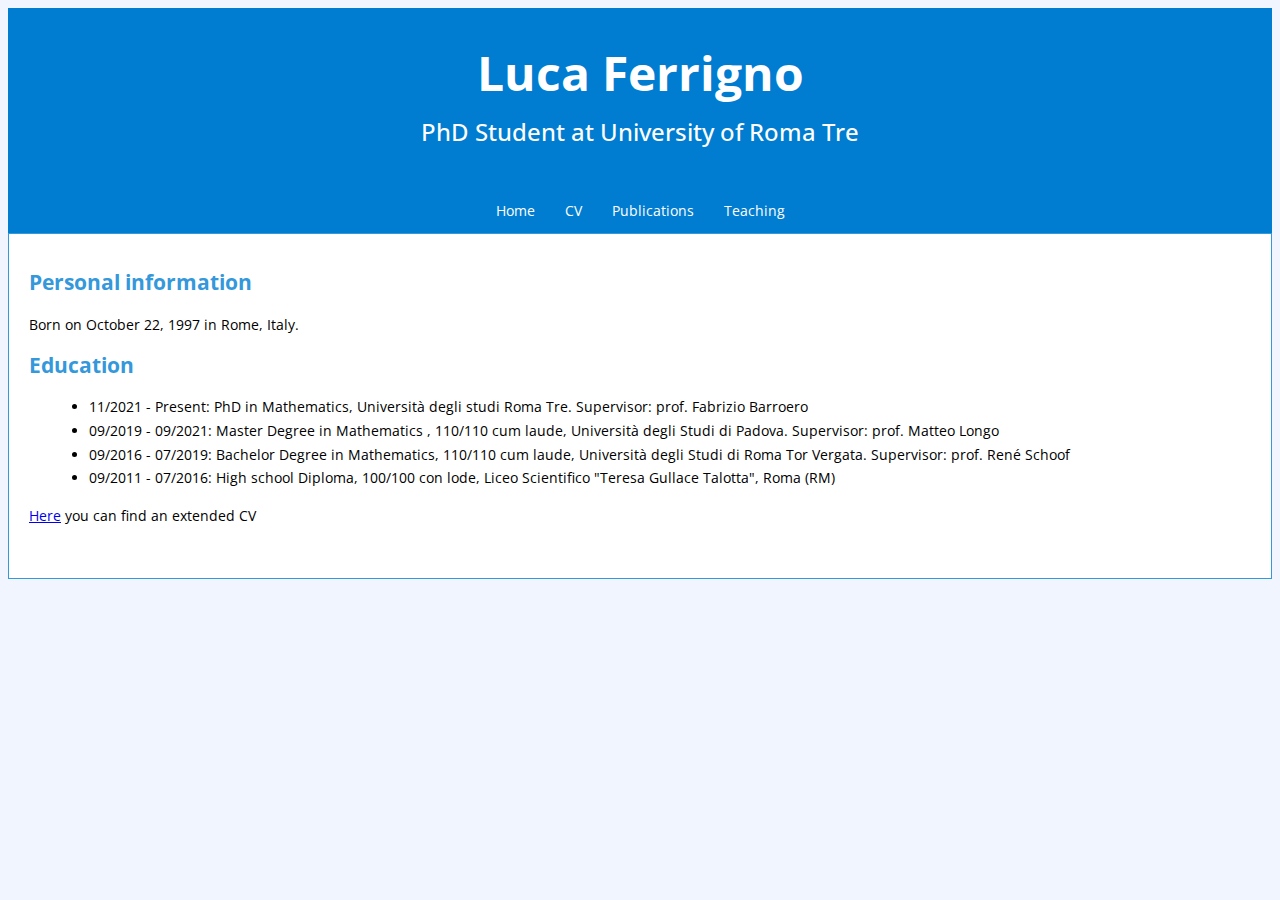
<file: cv.html>
<!DOCTYPE html>
<html lang="en">
<head>
    <meta charset="UTF-8">
    <meta name="viewport" content="width=device-width, initial-scale=1.0">
    <title>CV</title>
    <link rel="stylesheet" href="style2.css">
</head>
<body>
    <header>
        <h1>Luca Ferrigno</h1>
        <p>PhD Student at University of Roma Tre</p>
    </header>

  <nav>
          <ul>
              <li><a href="index.html">Home</a></li>
              <li><a href="cv.html">CV</a></li>
              <li><a href="publications.html">Publications</a></li>
              <li class="dropdown">
                <a href="teaching.html" class="dropbtn">Teaching</a>
                <div class="dropdown-content">
                    <a href="olimpiadi.html">Olimpiadi della Matematica</a>
                </div>
                  </li>
              <!-- Add more links as needed -->
          </ul>
      </nav>


    <main>
        <section id="about">
            <h2>Personal information</h2>
            <p>Born on October 22, 1997 in Rome, Italy.</p> 

            <h2>Education</h2>
            <ul>
                <li>11/2021 - Present: PhD in Mathematics, Università degli studi Roma Tre. Supervisor: prof. Fabrizio Barroero</li>
                <li>09/2019 - 09/2021: Master Degree in Mathematics , 110/110 cum laude, Università degli Studi di Padova. Supervisor: prof. Matteo Longo</li>
                <li>09/2016 - 07/2019: Bachelor Degree in Mathematics, 110/110 cum laude, Università degli Studi di Roma Tor Vergata. Supervisor: prof. René Schoof</li>
                <li>09/2011 - 07/2016: High school Diploma, 100/100 con lode, Liceo Scientifico "Teresa Gullace Talotta",  Roma (RM)</li>
                <!-- Add more publications as needed -->
            </ul>
            <p><a href="https://drive.google.com/file/d/1IMVIT9uUKYJjTkW9wOow3Mlx0tVfoE_9/view?usp=drive_link">Here</a> you can find an extended CV</p>
        </section>
        
</body>
</html>
</file>
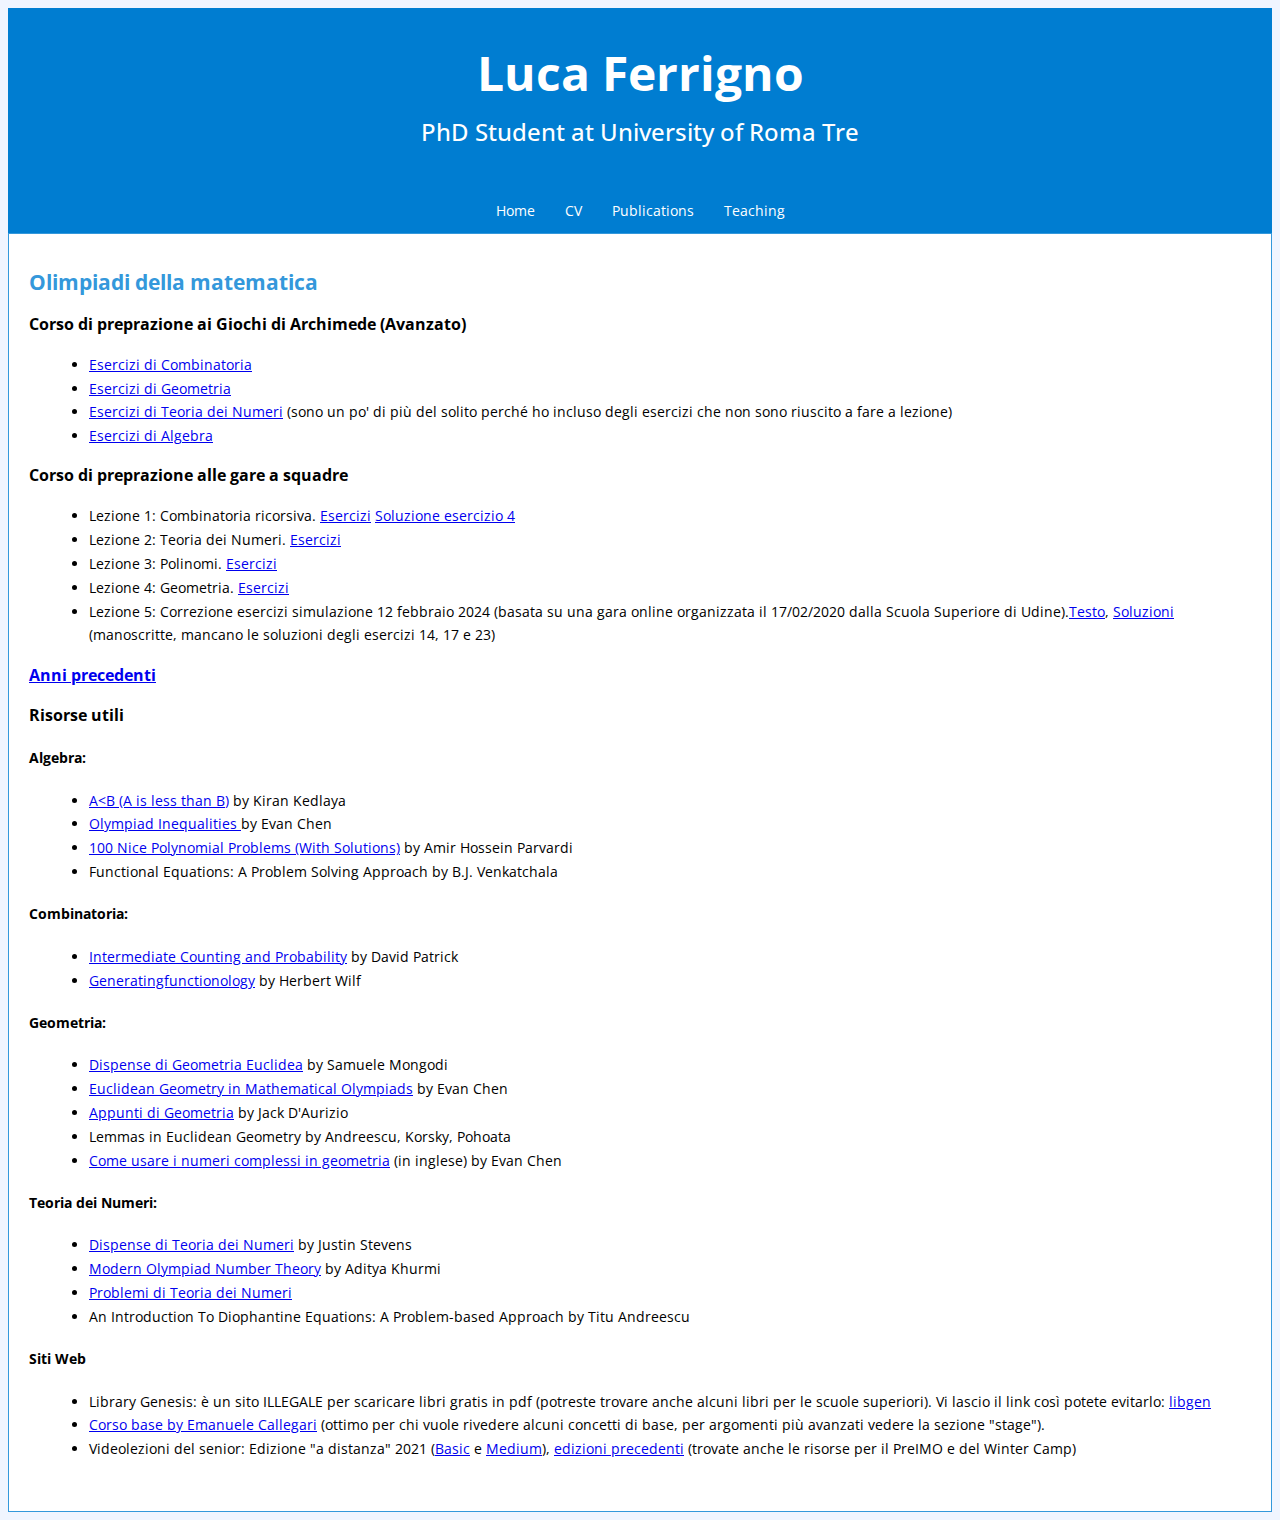
<file: olimpiadi.html>
<!DOCTYPE html>
<html lang="en">
<head>
    <meta charset="UTF-8">
    <meta name="viewport" content="width=device-width, initial-scale=1.0">
    <title>Olimpiadi</title>
    <link rel="stylesheet" href="style2.css">
</head>
<body>
    <header>
        <h1>Luca Ferrigno</h1>
        <p>PhD Student at University of Roma Tre</p>
    </header>

  <nav>
          <ul>
              <li><a href="index.html">Home</a></li>
              <li><a href="cv.html">CV</a></li>
              <li><a href="publications.html">Publications</a></li>
              <li class="dropdown">
                <a href="teaching.html" class="dropbtn">Teaching</a>
                <div class="dropdown-content">
                    <a href="olimpiadi.html">Olimpiadi della Matematica</a>
                </div>
                  </li>
              <!-- Add more links as needed -->
          </ul>
      </nav>


    <main>
        <section id="Olimpiadi">
            <h2>Olimpiadi della matematica</h2>
            <h3>Corso di preprazione ai Giochi di Archimede (Avanzato)</h3> 
            <ul>
                <li><a href="https://drive.google.com/file/d/1GTP71YWjTFhYSR1S6apyWL6iMBzD2vjM/view?usp=sharing">Esercizi di Combinatoria</a></li>
                <li><a href="https://drive.google.com/file/d/1eb0c41EW5BJDPGYPL8kQrTxxICy69T9m/view?usp=sharing">Esercizi di Geometria</a></li>
                <li><a href="https://drive.google.com/file/d/1TbEDweYX8IOy9o1Dy3cOCxqQITXHBiQ4/view?usp=sharing">Esercizi di Teoria dei Numeri</a> (sono un po' di più del solito perché ho incluso degli esercizi che non sono riuscito a fare a lezione)</li>
                <li><a href="https://drive.google.com/file/d/1NRfTUx6conUkk34-9sKOlQnE3bMkaYWu/view?usp=sharing">Esercizi di Algebra</a></li>     
            </ul>


            <h3>Corso di preprazione alle gare a squadre</h3>
            <ul>
                <li>Lezione 1: Combinatoria ricorsiva. <a href="https://drive.google.com/file/d/1t27j4jMxkK3IeJ72FYhrUbNGL0z9Gd_m/view?usp=sharing">Esercizi</a> <a href="https://drive.google.com/file/d/1CkLT2gEkzLrObmH7VPaxrOh6rGbIorg1/view?usp=sharing">Soluzione esercizio 4</a></li>
                <li>Lezione 2: Teoria dei Numeri. <a href="https://drive.google.com/file/d/1ufdaAygTTcNY0L_57_NGzMhrgTsbNlse/view?usp=sharing">Esercizi</a></li>
                <li>Lezione 3: Polinomi. <a href="https://drive.google.com/file/d/1ntc7bf5NBMtu0a1sJrl2WKKSO2bwz_bA/view?usp=sharing">Esercizi</a></li>
                <li>Lezione 4: Geometria. <a href="https://drive.google.com/file/d/1lLbxt0PO5VH7q7pMnwRVnSnUX-IK85Eh/view?usp=sharing">Esercizi</a></li>
                <li>Lezione 5: Correzione esercizi simulazione 12 febbraio 2024 (basata su una gara online organizzata il 17/02/2020 dalla Scuola Superiore di Udine).<a href="https://drive.google.com/file/d/1B-A_BlrkjyXxUojDJ5mu9WHGQabdObid/view?usp=sharing">Testo</a>, <a href="https://drive.google.com/file/d/1P1VEUGl2p2SE26j7ty0__VpjGMDXm-Xg/view?usp=sharing">Soluzioni</a> (manoscritte, mancano le soluzioni degli esercizi 14, 17 e 23)</li>
            </ul>

            <h3><a href="olimpiadi_past.html">Anni precedenti</a></h3>
            
            <h3>Risorse utili</h3>
                    <h4>Algebra:</h4>
                    <ul>
                        <li><a href="https://artofproblemsolving.com/articles/files/KedlayaInequalities.pdf">A&ltB (A is less than B)</a> by Kiran Kedlaya</li>
                        <li><a href="https://web.evanchen.cc/handouts/Ineq/en.pdf">Olympiad Inequalities </a> by Evan Chen</li>
                        <li><a href="https://drive.google.com/file/d/1nPumcZNHi6M6vgG482oZUwgWxEpnq5Ku/view?usp=sharing">100 Nice Polynomial Problems (With Solutions)</a> by Amir Hossein Parvardi</li>
                        <li>Functional Equations: A Problem Solving Approach by B.J. Venkatchala</li>
                    </ul>
                    <h4>Combinatoria:</h4>
                    <ul>
                        <li><a href="https://drive.google.com/file/d/1eRTXC9BLy3A5k1MxyEp44Svk3Q5gZ1o1/view?usp=sharing">Intermediate Counting and Probability</a> by David Patrick</li>
                        <li><a href="https://drive.google.com/file/d/1TguSghLwajxRWO5HFLIIGUYIYViLv9uc/view?usp=sharing">Generatingfunctionology</a> by Herbert Wilf</li>
                    </ul>
                    <h4>Geometria:</h4>
                    <ul>
                        <li><a href="https://uz.sns.it/~samuele/oli/geom.pdf">Dispense di Geometria Euclidea</a> by Samuele Mongodi</li>
                        <li><a href="https://web.evanchen.cc/geombook.html">Euclidean Geometry in Mathematical Olympiads</a> by Evan Chen</li>
                        <li><a href="https://drive.google.com/file/d/0BxKdOVsjsuEwSWVCckk1cll3ZGM/view?resourcekey=0-Qs1ksMydX4qcdN0z-Jbw2A">Appunti di Geometria</a> by Jack D'Aurizio</li>
                        <li>Lemmas in Euclidean Geometry by Andreescu, Korsky, Pohoata</li>
                        <li><a href="https://web.evanchen.cc/handouts/cmplx/en-cmplx.pdf">Come usare i numeri complessi in geometria</a> (in inglese) by Evan Chen</li>
                    </ul>
                    <h4>Teoria dei Numeri:</h4>
                    <ul>
                        <li><a href="https://numbertheoryguy.com/publications/olympiad-number-theory-book/">Dispense di Teoria dei Numeri</a> by Justin Stevens</li>
                        <li><a href="https://drive.google.com/file/d/1BcJTLjQaelZ4w_70oHKyImC2I8zLfyrt/view">Modern Olympiad Number Theory</a> by Aditya Khurmi</li>
                        <li><a href="https://drive.google.com/file/d/16Y1H8v_Isca98g5yQmSgylFv9F0KBHJh/view?usp=sharing">Problemi di Teoria dei Numeri</a></li>
                        <li>An Introduction To Diophantine Equations: A Problem-based Approach by Titu Andreescu</li>
                    </ul>
                <h4>Siti Web</h4>
                <ul>
                    <li>Library Genesis: è un sito ILLEGALE per scaricare libri gratis in pdf (potreste trovare anche alcuni libri per le scuole superiori). Vi lascio il link così potete evitarlo: <a href="https://libgen.unblockit.day/">libgen</a></li>
                    <li><a href="http://www.problemisvolti.it/CorsoBaseOlimpiadiMatematica.html">Corso base by Emanuele Callegari</a> (ottimo per chi vuole rivedere alcuni concetti di base, per argomenti più avanzati vedere la sezione "stage").</li>
                    <li>Videolezioni del senior: Edizione "a distanza" 2021 (<a href="https://www.youtube.com/watch?v=IiqEXXudfFk&list=PLmySpc-jrtAOjmpbBIIIZyRHS-fP8yT2V">Basic</a> e <a href ="https://www.youtube.com/watch?v=DF_ElTCvWy0&list=PLmySpc-jrtAN-_RJchQvbvCGOKr5NZsOs">Medium</a>), <a href="http://olimpiadi.dm.unibo.it/videolezioni/index.php?folder=Training">edizioni precedenti</a> (trovate anche le risorse per il PreIMO e del Winter Camp)</li>
                </ul>
        </section>
</body>
</html>
</file>
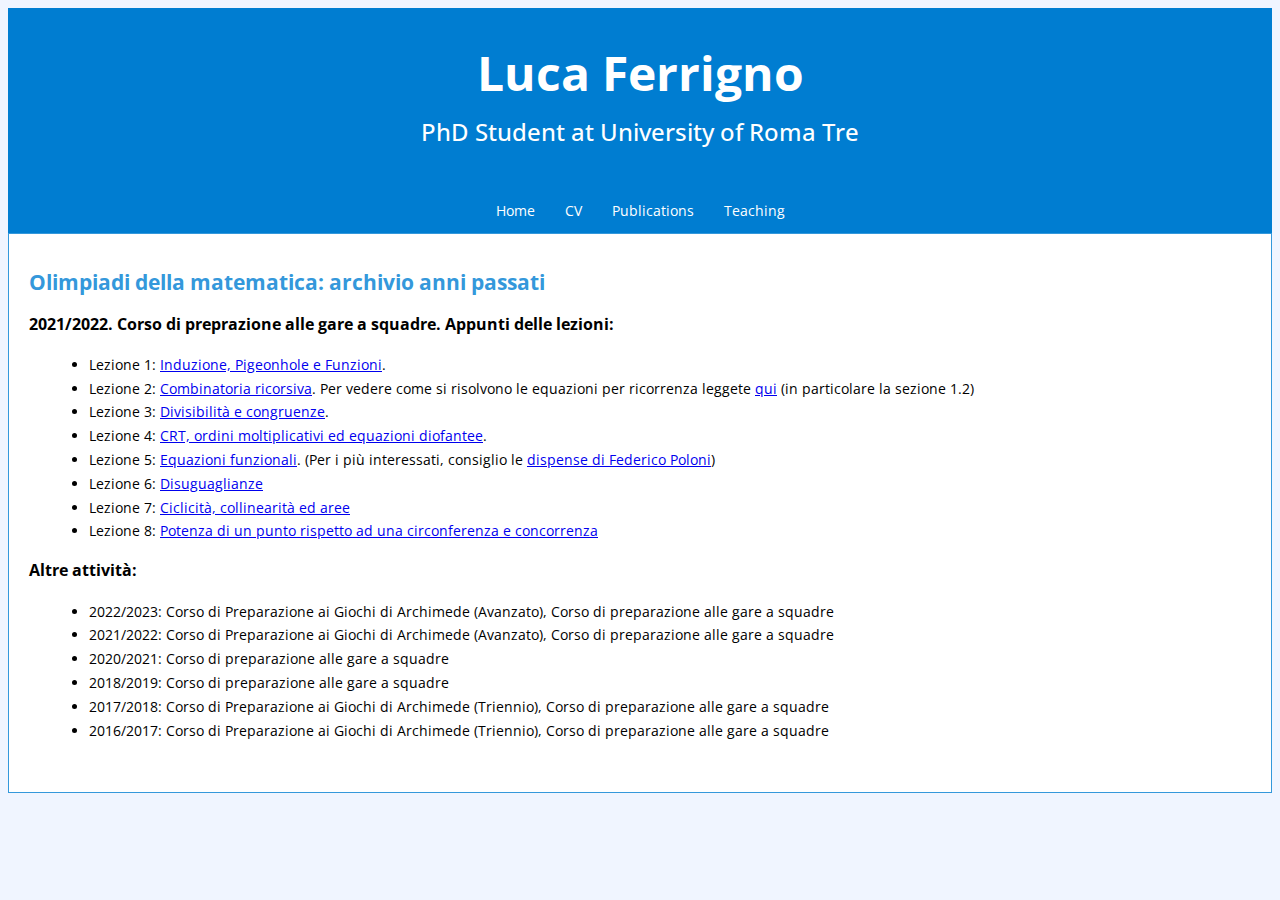
<file: olimpiadi_past.html>
<!DOCTYPE html>
<html lang="en">
<head>
    <meta charset="UTF-8">
    <meta name="viewport" content="width=device-width, initial-scale=1.0">
    <title>Olimpiadi: anni passati</title>
    <link rel="stylesheet" href="style2.css">
</head>
<body>
    <header>
        <h1>Luca Ferrigno</h1>
        <p>PhD Student at University of Roma Tre</p>
    </header>

  <nav>
          <ul>
              <li><a href="index.html">Home</a></li>
              <li><a href="cv.html">CV</a></li>
              <li><a href="publications.html">Publications</a></li>
              <li class="dropdown">
                <a href="teaching.html" class="dropbtn">Teaching</a>
                <div class="dropdown-content">
                    <a href="olimpiadi.html">Olimpiadi della Matematica</a>
                </div>
                  </li>
              <!-- Add more links as needed -->
          </ul>
      </nav>


    <main>
        <section>
            <h2>Olimpiadi della matematica: archivio anni passati</h2>
            <h3>2021/2022. Corso di preprazione alle gare a squadre. Appunti delle lezioni:</h3>
            <ul>
                <li>Lezione 1: <a href="https://drive.google.com/file/d/1xHouQ8aHU0wLQf-aBFM5rPvlkteulfjO/view?usp=sharing">Induzione, Pigeonhole e Funzioni</a>.</li>
                <li>Lezione 2: <a href="https://drive.google.com/file/d/1rQM51ceges2l4UGDFBFH0e34SRC-TogK/view?usp=sharing">Combinatoria ricorsiva</a>. Per vedere come si risolvono le equazioni per ricorrenza leggete <a href="https://www.math.unipd.it/~tonolo/didattica/Matematica_D/2004/ricorrenze.pdf">qui</a> (in particolare la sezione 1.2)</li> 
                <li>Lezione 3: <a href="https://drive.google.com/file/d/1jNSFYWDPMBTMC0aH5xbtg5nSSnJsRfT6/view?usp=sharing">Divisibilità e congruenze</a>.</li>
                <li>Lezione 4: <a href="https://drive.google.com/file/d/1kZSGqMeio8c-Co494ZyG4YWHcCoC7C_S/view?usp=sharing">CRT, ordini moltiplicativi ed equazioni diofantee</a>.</li>
                <li>Lezione 5: <a href="https://drive.google.com/file/d/1BXlOB2NSTqaq83EWpBxkPklGXjzr8D5O/view?usp=sharing">Equazioni funzionali</a>. (Per i più interessati, consiglio le <a href="http://fph.altervista.org/oli/files/arnesi.pdf">dispense di Federico Poloni</a>)</li>
                <li>Lezione 6: <a href="https://drive.google.com/file/d/1oc2wmmh1DgcObBThCjuASARmf8wrzUsc/view?usp=sharing">Disuguaglianze</a></li>
                <li>Lezione 7: <a href="https://drive.google.com/file/d/13jNKVGLD3D50Q4yMYpAkmZvXHmY3QOVa/view?usp=sharing">Ciclicità, collinearità ed aree</a></li>
                <li>Lezione 8: <a href="https://drive.google.com/file/d/1IXfg4b6wHXN_tlKs_dilXMpIuywcT-ib/view?usp=sharing">Potenza di un punto rispetto ad una circonferenza e concorrenza</a></li>
            </ul>
            <h3>Altre attività:</h3>
          <ul>
            <li>2022/2023: Corso di Preparazione ai Giochi di Archimede (Avanzato), Corso di preparazione alle gare a squadre</li>
            <li>2021/2022: Corso di Preparazione ai Giochi di Archimede (Avanzato), Corso di preparazione alle gare a squadre</li>
            <li>2020/2021: Corso di preparazione alle gare a squadre</li>
            <li>2018/2019: Corso di preparazione alle gare a squadre</li>
            <li>2017/2018: Corso di Preparazione ai Giochi di Archimede (Triennio), Corso di preparazione alle gare a squadre</li>
            <li>2016/2017: Corso di Preparazione ai Giochi di Archimede (Triennio), Corso di preparazione alle gare a squadre</li>
          </ul>
        </section>
</body>
</html>
</file>
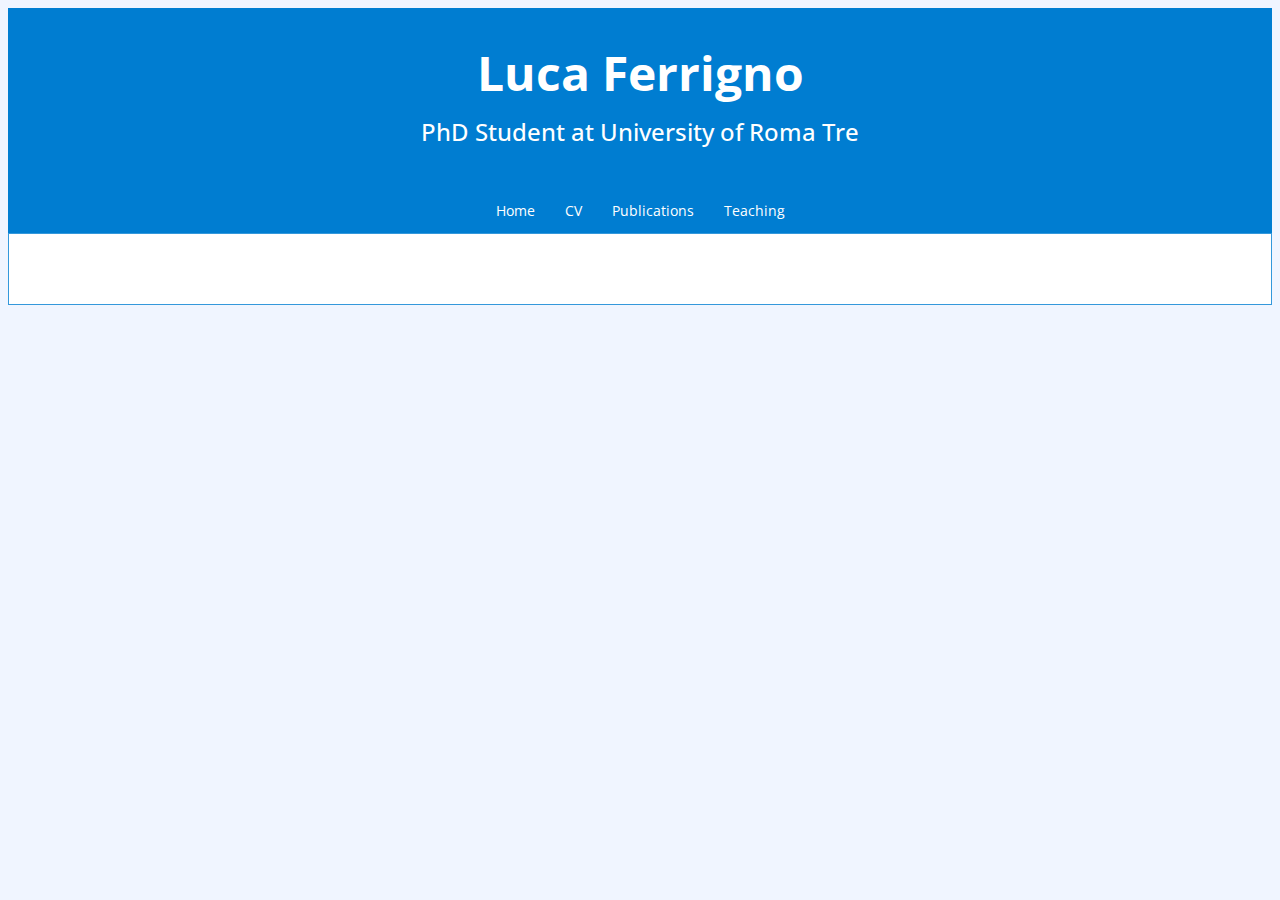
<file: teaching.html>
<!DOCTYPE html>
<html lang="en">
<head>
    <meta charset="UTF-8">
    <meta name="viewport" content="width=device-width, initial-scale=1.0">
    <title>Teaching</title>
    <link rel="stylesheet" href="style2.css">
</head>
<body>
    <header>
        <h1>Luca Ferrigno</h1>
        <p>PhD Student at University of Roma Tre</p>
    </header>

  <nav>
          <ul>
              <li><a href="index.html">Home</a></li>
              <li><a href="cv.html">CV</a></li>
              <li><a href="publications.html">Publications</a></li>
              <li class="dropdown">
                <a href="teaching.html" class="dropbtn">Teaching</a>
                <div class="dropdown-content">
                    <a href="olimpiadi.html">Olimpiadi della Matematica</a>
                </div>
                  </li>
              <!-- Add more links as needed -->
          </ul>
      </nav>


    <main>
        <section id="Work in progress...">
        </section>
</body>
</html>
</file>
<file: style2.css>
/*<link rel="preconnect" href="https://fonts.googleapis.com">
<link rel="preconnect" href="https://fonts.gstatic.com" crossorigin>
<link href="https://fonts.googleapis.com/css2?family=Ubuntu:wght@500&display=swap" rel="stylesheet">*/
@import url("https://fonts.googleapis.com/css?family=Open+Sans:400,600,700");

/* Body styles */
body {
    background-color: #f0f5ff;
    /*font-family: Calibri, sans-serif;*/
    /*font-family: Trebuchet MS, sans-serif;*/
    font: 14px/1 'Open Sans', sans-serif;
    line-height: 170%;
}

/* Header styles */
header {
    background-color: #007dd1;
    color: #fff;
    text-align: center;
    padding: 20px;
    /*font-family: Palatino, URW Palladio L, serif;*/
    /*font-family: Baskerville;*/
    font: 'Open Sans', sans-serif;
    font-size: 24px; 
    font-style: normal; 
    font-variant: normal; 
    font-weight: 500; 
    line-height: 26.4px;
}

@media (max-width: 600px) {
  h1 {
    line-height: 1.2;
    text-align: center;
  }
}

/* Navigation styles */
nav ul {
  list-style-type: none;
  margin: 0;
  padding: 0;
  overflow: hidden;
  background-color: #007dd1;
  /*border: 1px solid #ccc;
  border-width: 1px 0;-->*/
  text-align: center;
}

nav li {
  display: inline-block;
}

nav li a, .dropbtn {
  display: inline-block;
  color: white;
  text-align: center;
  padding: 10px 13px;
  text-decoration: none;
}

/* Change the link color to #111 (black) on hover */
nav li a:hover, .dropdown:hover .dropbtn {
  background-color: #005fa0;
}

/* Style The Dropdown Button */
/*.dropbtn {
  background-color: #4CAF50;
  color: white;
  padding: 16px;
  font-size: 16px;
  border: none;
  cursor: pointer;
}*/

/* The container <div> - needed to position the dropdown content */
li .dropdown {
  display: inline-block;
  position: absolute;
}

/* Dropdown Content (Hidden by Default) */
.dropdown-content {
  display: none;
  position: absolute;
  background-color: #f9f9f9;
  min-width: 160px;
  box-shadow: 0px 8px 16px 0px rgba(0,0,0,0.2);
  z-index: 1;
}

/* Links inside the dropdown */
.dropdown-content a {
  color: black;
  padding: 12px 16px;
  text-decoration: none;
  display: block;
  text-align: left;
}

/* Change color of dropdown links on hover */
.dropdown-content a:hover {background-color: #f1f1f1}

/* Show the dropdown menu on hover */
.dropdown:hover .dropdown-content {
  display: block;
}

/* Change the background color of the dropdown button when the dropdown content is shown */
/*.dropdown:hover .dropbtn {
  background-color: #3e8e41;
}*/


/* Main content styles */
main {
    background-color: #fff;
    padding: 20px;
    border: 1px solid #3498db;
    /*border-radius: 5px; curva il bordo agli angoli*/
}

/* Section styles */
section {
    margin-bottom: 30px;
}

h2 {
    color: #3498db;
}

/* List styles */
ul {
    list-style: disc;
    margin-left: 20px;
}

/* Footer styles */
footer {
    background-color: #3498db;
    color: #fff;
    text-align: center;
    padding: 10px;
}

.container {
  text-align: left;
  width: 100%;
  /*padding: 0rem;
  background-color: white;
  border-radius: 10px;
  box-shadow: 0 0 10px rgba(0,0,0,0.1);*/
  display: flex;
  flex-direction: row;
}

/*.container2 {
  text-align: center;
  background-color: white;
  padding: 2rem;
  border-radius: 10px;
  box-shadow: 0 0 10px rgba(0,0,0,0.1);
  display: flex;
  flex-direction: row;
}*/
button {
  background-color: #007dd1;
  border: none;
  color: white;
  padding: 15px 32px;
  text-align: center;
  text-decoration: none;
  display: inline-block;
  font: 16px/1 'Open Sans', sans-serif;
  font-size: 16px;
  margin: 4px 2px;
  cursor: pointer;
  border-radius: 5px;
}
#prompt {
  font-size: 24px;
  margin-top: 20px;
}

@media (max-width: 768px) {
  .container {
    flex-direction: column; /* Stack elements vertically on mobile */
  }

  .image, .text {
    flex: none;
    width: 100%;  /* Make both sections full width */
}

  /*.container2 {
    flex-direction: column; /* Stack elements vertically on mobile 
  }*/
}

select {
  background-color: #3fa0e0;
  border: none;
  color: white;
  padding: 15px 32px;
  text-align: left;
  text-decoration: none;
  display: inline-block;
  font-size: 16px;
  margin: 4px 2px;
  cursor: pointer;
  border-radius: 5px;
}
</file>
